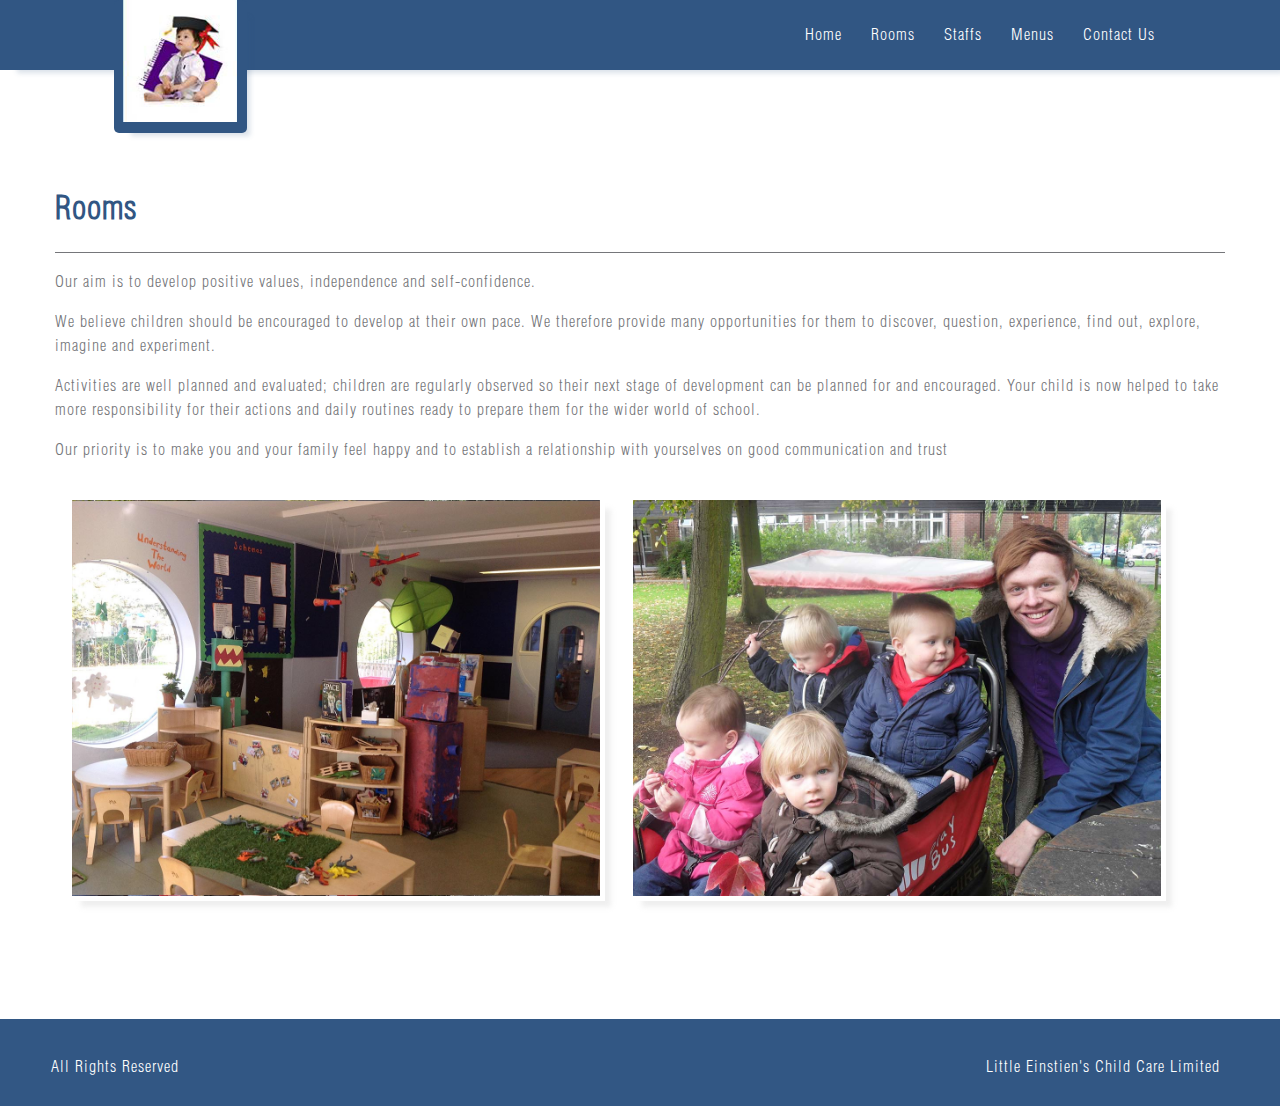
<file: rooms.html>
<!DOCTYPE html>
<html>
<head>
     <title>Rooms ::Little Einstein Child Care Limited</title>
     <link rel="stylesheet" type="text/css" href="css/style.css">
     <script type="text/javascript" src="js/jquery-1.11.2.min.js"></script>
	 <script src="js/jquery.bxslider.min.js"></script>
     <link href="css/jquery.bxslider.css" rel="stylesheet" />
     <link rel="shortcut icon" type="image/x-icon" href="images/favicon.ico">
</head>
<body>
   <header>
        <div class="header-top">
         <div class="container">
          
            <div class="header-inner">
                <div class="logo-wrapper">
              <a href="index.html"><img src="images/logo.png" alt="View Offcet" /></a>
               </div>
                <nav>
				<ul class="top-menu right">
					<li><a href="index.html">Home</a></li>
					<li><a href="rooms.html">Rooms</a></li>
					<li><a href="staff.html">Staffs</a></li>
					<li><a href="menus.html">Menus</a></li>
					<li><a href="contact.html">Contact Us</a></li>
				</ul>
			</nav>
            </div>
            </div>
        </div>
  </header>
    <div class="container contact-wrapper">
        <div class="contact-head">
            <h1>Rooms</h1>
        </div>
        <p>Our aim is to develop positive values, independence and self-confidence.</p>
        <p>We believe children should be encouraged to develop at their own pace. We therefore provide many opportunities for them to discover, question, experience, find out, explore, imagine and experiment. </p>
        <p>Activities are well planned and evaluated; children are regularly observed so their next stage of development can be planned for and encouraged. Your child is now helped to take more responsibility for their actions and daily routines ready to prepare them for the wider world of school.</p>
        <p>Our priority is to make you and your family feel happy and to establish a relationship with yourselves on good communication and trust</p>
       <div class="room-block left">
           <img src="images/room2.jpg" alt="Rooms" /> 
       </div>
        <div class="room-block left">
           <img src="images/room1.jpg" alt="Rooms" /> 
       </div>
       <div class="clearBoth"></div>
    </div>
    <div class="push"></div>
  <footer>
     <div class="footer-wrap container">
         <div class="footer-left left">
         <p>All Rights Reserved</p>
         </div>
         <div class="footer-right right">
         <p>Little Einstien's Child Care Limited</p>
         </div> 
     </div>
 </footer>
</body>
</html>
</file>
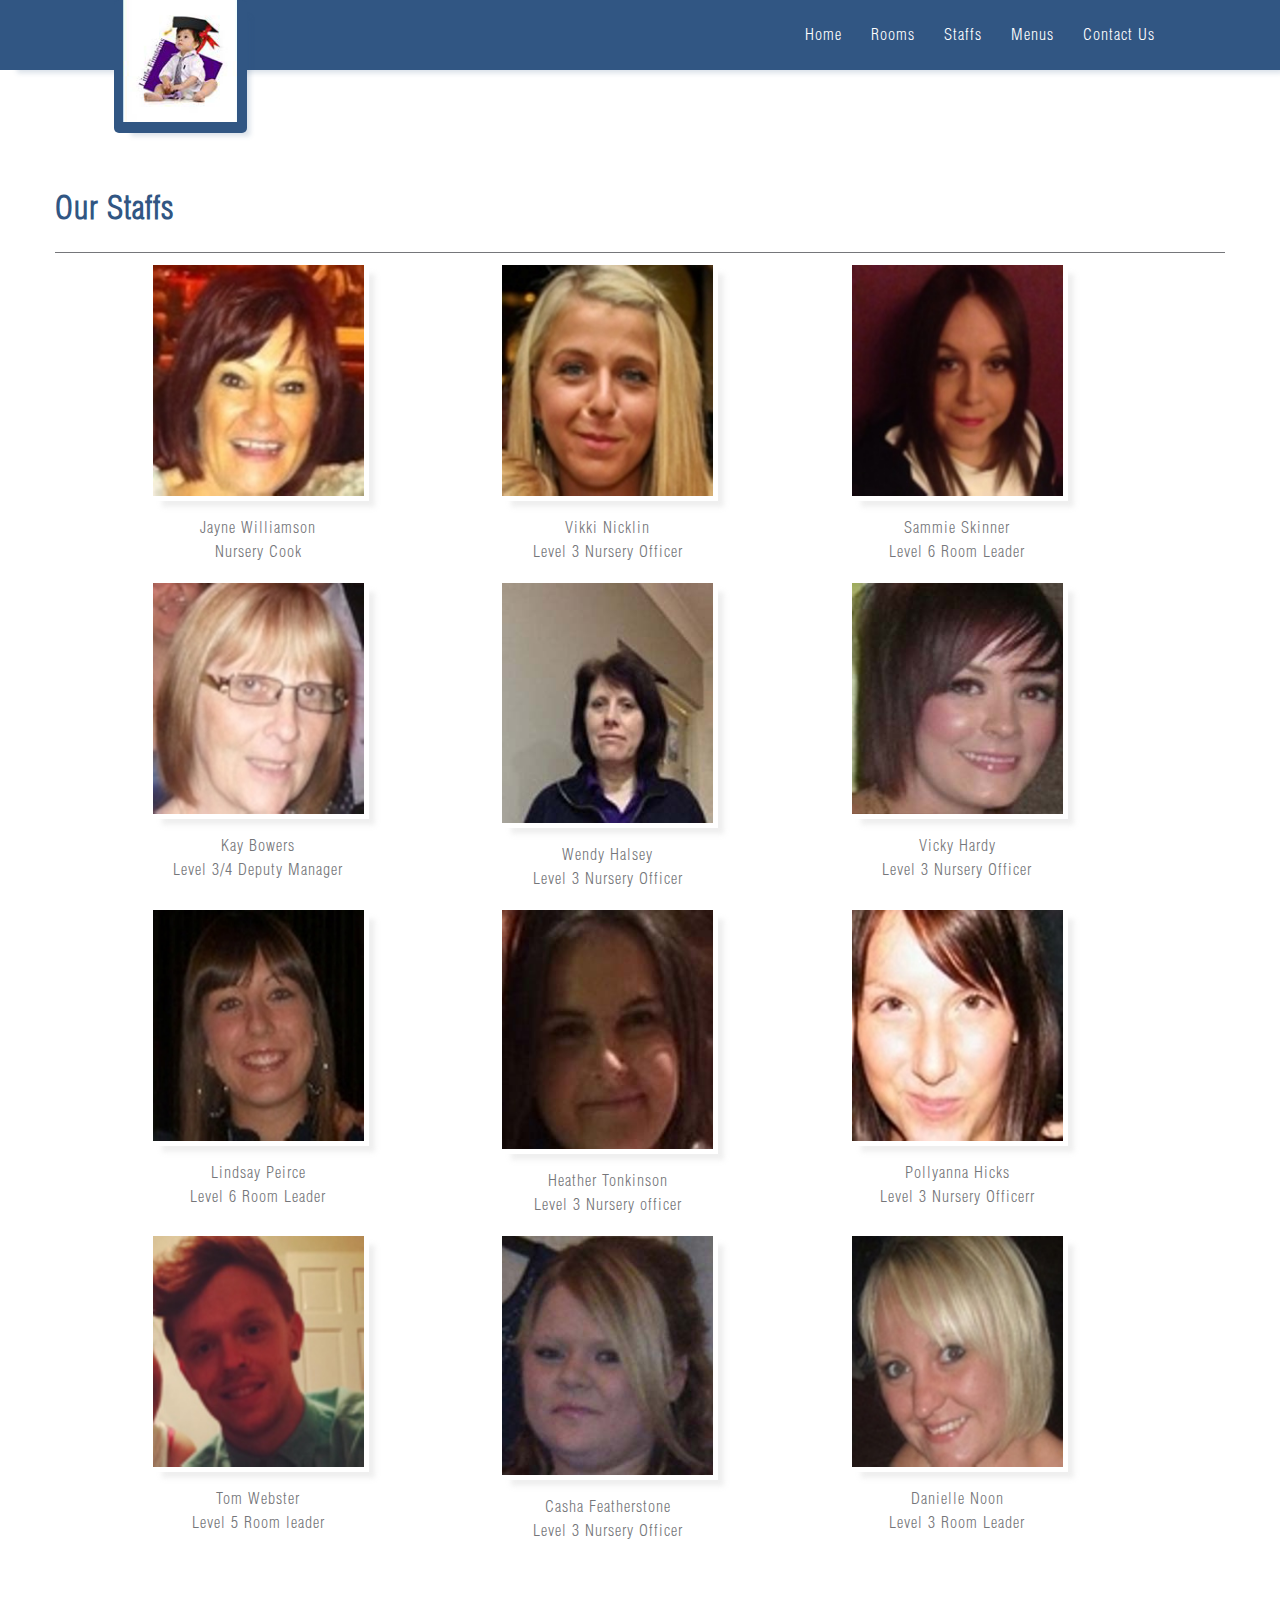
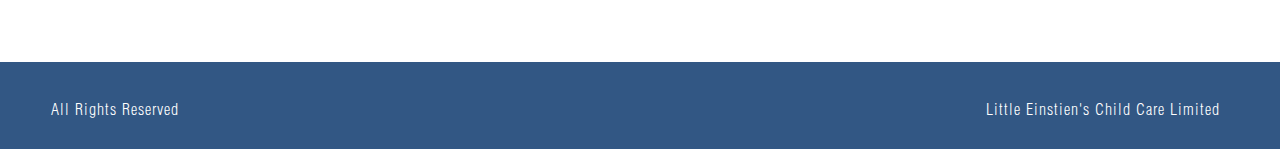
<file: staff.html>
<!DOCTYPE html>
<html>
<head>
     <title>Staffs ::Little Einstein Child Care Limited</title>
     <link rel="stylesheet" type="text/css" href="css/style.css">
     <script type="text/javascript" src="js/jquery-1.11.2.min.js"></script>
	 <script src="js/jquery.bxslider.min.js"></script>
     <link href="css/jquery.bxslider.css" rel="stylesheet" />
     <link rel="shortcut icon" type="image/x-icon" href="images/favicon.ico">
</head>
<body>
    <header>
        <div class="header-top">
         <div class="container">
          
            <div class="header-inner">
                <div class="logo-wrapper">
              <a href="index.html"><img src="images/logo.png" alt="View Offcet" /></a>
               </div>
                <nav>
				<ul class="top-menu right">
					<li><a href="index.html">Home</a></li>
					<li><a href="rooms.html">Rooms</a></li>
					<li><a href="staff.html">Staffs</a></li>
					<li><a href="menus.html">Menus</a></li>
					<li><a href="contact.html">Contact Us</a></li>
				</ul>
			</nav>
            </div>
            </div>
        </div>
  </header>
    <div class="container contact-wrapper">
        <div class="contact-head">
            <h1>Our Staffs</h1>
        </div>
        <div class="staff-wrapper">
            <div class="staff left">
                <img src="images/staff/jayne.jpg" alt="View Offcet" height="231" width="221"/>
                <p class="name">Jayne Williamson</p>
                <p class="name">Nursery Cook</p>
           </div>
            <div class="staff left">
                <img src="images/staff/vikki.jpg" alt="View Offcet" height="231" width="221"/>
                <p class="name">Vikki Nicklin</p>
                <p class="name">Level 3 Nursery Officer</p>
           </div>
            <div class="staff left">
                <img src="images/staff/sammie.jpg" alt="View Offcet" height="231" width="221"/>
                <p class="name">Sammie Skinner</p>
                <p class="name">Level 6 Room Leader</p>
           </div>
      </div>
       <div class="staff-wrapper">
            <div class="staff left">
                <img src="images/staff/kay.jpg" alt="View Offcet" height="231" width="221"/>
                <p class="name">Kay Bowers </p>
                <p class="name">Level 3/4 Deputy Manager</p>
           </div>
            <div class="staff left">
                <img src="images/staff/wendyhn.jpg" alt="View Offcet" />
                <p class="name">Wendy Halsey</p>
                <p class="name">Level 3 Nursery Officer</p>
           </div>
            <div class="staff left">
                <img src="images/staff/vicky.jpg" alt="View Offcet" height="231" width="221"/>
                <p class="name">Vicky Hardy</p>
                <p class="name">Level 3 Nursery Officer</p>
           </div>
      </div>
      <div class="clearBoth"></div>
     <div class="staff-wrapper">
            <div class="staff left">
                <img src="images/staff/lindsay.jpg" alt="View Offcet" height="231" width="221"/>
                <p class="name">Lindsay Peirce</p>
                <p class="name">Level 6 Room Leader</p>
           </div>
            <div class="staff left">
                <img src="images/staff/heathern.jpg" alt="View Offcet" />
                <p class="name">Heather Tonkinson</p>
                <p class="name">Level 3 Nursery officer</p>
           </div>
            <div class="staff left">
                <img src="images/staff/pollyanna.jpg" alt="View Offcet" height="231" width="221"/>
                <p class="name">Pollyanna Hicks</p>
                <p class="name">Level 3 Nursery Officerr</p>
           </div>
      </div>
      <div class="clearBoth"></div>
      <div class="staff-wrapper">
            <div class="staff left">
                <img src="images/staff/tom.jpg" alt="View Offcet" height="231" width="221"/>
                <p class="name">Tom Webster</p>
                <p class="name">Level 5 Room leader </p>
           </div>
            <div class="staff left">
                <img src="images/staff/casha.jpg" alt="View Offcet" />
                <p class="name">Casha Featherstone </p>
                <p class="name">Level 3 Nursery Officer</p>
           </div>
            <div class="staff left">
                <img src="images/staff/Danielle.jpg" alt="View Offcet" height="231" width="221"/>
                <p class="name">Danielle Noon</p>
                <p class="name">Level 3 Room Leader</p>
           </div>
      </div>
      <div class="clearBoth"></div>
      <div class="push"></div>
    </div>
  <footer>
     <div class="footer-wrap container">
         <div class="footer-left left">
         <p>All Rights Reserved</p>
         </div>
         <div class="footer-right right">
         <p>Little Einstien's Child Care Limited</p>
         </div> 
     </div>
 </footer>
</body>
</html>
</file>
<file: css/style.css>
@font-face{
	font-family:'Helvetica';
	src:url(../font/Helvetica-Condensed-Light.otf);
}
html, body {
height: 100%;
}
body{
font-family: 'Helvetica', sans-serif;
margin:0px;
background-color:#fff;
letter-spacing: 1px;
line-height: 1.5;
}

.clearBoth {clear:both;}
.left {float:left;}
.right {float:right;}
.center {text-align: center;}

.header-top{
    width: 100%;
    background-color: #315683;
    height: 70px;
    box-shadow: 10px 10px 5px -7px rgba(49,86,131,0.18);
    position: relative;
}
.logo-wrapper{
    text-align: center;
    left: 145px;
    background-color: #315683;
    width: 133px;
    padding-bottom: 5px;
    border-radius: 5px;
    top: -8px;
    box-shadow: 10px 10px 5px -7px rgba(49,86,131,0.18);
    float: left;
}
.logo-wrapper img{
    width: 86%;
}
.fixed {
    position: fixed;
    top:0; left:0;
    width: 100%; 
    z-index:9;
    transition: all 0.3s ease 0s;
}
.header-inner{
    width: 90%;
    margin: 0px auto;
}
.container{
    width: 1170px;
    margin: 0px auto;
}
.top-menu{
	display: block;
}
nav ul li {
    border-bottom: 1px solid transparent;
    display: inline-block;
    margin: 0 12px;
    padding: 6px 0 8px;
}
nav ul li:hover{
    border-bottom: solid 1px #fff;
    transition: all 0.3s ease 0s;
}
ul.top-menu {
    list-style-type: none;
}
ul.top-menu li a{
    text-decoration: none;
    color: #fff;
}
.banner{
    width: 100%;
    background:url(../images/childrens2.jpg);
    height: 500px;
    background-size: cover;
}
.intro-content{
    width: 70%;
    padding-left: 27px;
    margin: 10px 0 50px;
}
.intro-content h1{
    color: #2c5072;
    font-weight: 500;
    font-size: 40px;
}
.intro-content p{
    color: #75767a;
}
.social-wrapper{
    width: 26%;
}
.social-box{
    width: 246px;
    height: 246px;
    background-color:#EEF4F4;
    margin: 58px 0px 30px 18px;
    border-radius: 15px;
    position: relative;
    z-index: 1;
}
.social-box p a{
    text-decoration: none;
    color: #2C5072;
}

.social-box h2{
    color: #fff;
    text-align: center;
    padding-top: 5px;
    font-weight: 400;
}
.social-box:before{
    position: absolute;
    z-index: -1;
    top: 0px;
    left: 0px;
    width: 100%;
    height: 17%;
    content: "";
    background-color: #325784;
    border-top-left-radius: 15px;
    border-top-right-radius: 15px;
}
.social-box p{
    padding-left: 71px;
    color: #2C5072;
    font-size: 20px;
    line-height: 2;
}
.fb{
    background-image: url("../images/sprite.png");
    background-position: 0px 503px;
    background-repeat: repeat-y;
    padding: 3px 20px;
}
.twitter{
    background-image: url("../images/sprite.png");
    background-position: 0px 461px;
    background-repeat: repeat-y;
    padding: 3px 20px;
}
.gplus{
    background-image: url("../images/sprite.png");
    background-position: 0px 413px;
    background-repeat: repeat-y;
    padding: 3px 20px;
}
.slider-wrapper{
    background-color: #325784;
    height: 200px;
    width: 100%;
}
.bx-viewport {
    background:none!important;
    border: 0!important;
    box-shadow: none!important;
}
.slide {
    color: #FFF;
    width: 80%;
    margin: -26px auto;
}
p.slide-quote {
    padding-top: 80px;
    text-align: center;
    font-size: 32px;
    line-height: 1;
}
.slide-name{
    padding-right: 223px;
}
.bx-wrapper{
    top: -46px!important;
}
.review-wrapper{
    width: 650px;
    margin-top: 65px;
}
.review-wrapper p{
    color: #75767A;
    padding-right: 21px;
    font-size: 18px;
}
.review-heading h2{
    color: #315683;
    font-weight: 300;
    font-size: 34px;
}
.exclaim{
    display: inline-block;
}

.bubble {
    padding: 0 30px;
}
.map-wrapper{
   width: 460px;
   margin-top: 53px;
   color:#75767A;
   padding-left:55px;
   border-left: solid 1px #75767A;
   margin-bottom: 18px;
}
.map-wrapper h2 {
    font-weight: 300;
    margin: 50px 0;
}
footer {
    background-color: #325784;
}
.footer-wrap{
    width: 100%;
    height: 87px;
    margin-top: 12px;
    color: #fff;
}
.extern-link {
    padding: 25px 30px 25px 0;
}
.view-report img {
    height: 100%;
}
.view-report{
    width: 575px;
    height: 111px;
    background-color: #325784;
    margin: 34px 0;
}
.view-report h2{
   text-align: center;
   font-size: 29px;
   color: #FFF;
   padding-top: 12px;
}

.view-report  a{
    text-decoration:none;
}

.view-links ul{
    display: inline-block;
}


.view-links ul li{
    display: inline-block;
    padding-left: 23px;
}
.contact-wrapper{
    min-height: 71%;
    height: auto !important;
    height: 100%;
}
.contact-head{
    border-bottom: solid 1px #75767A;
    color: #315683;
    margin-top: 113px;
}
.contact-wrapper p{
    color: #75767A;
}
.contact-form{
    color: #75767A;
    min-height: 400px;
}
form {
    margin: 50px 0;
}
input, textarea {
	padding: 10px;
    border: 1px solid #325784;
	width: 200px;
	color: #999999;
	box-shadow: rgba(0, 0, 0, 0.1) 0px 0px 8px;
	-moz-box-shadow: rgba(0, 0, 0, 0.1) 0px 0px 8px;
	-webkit-box-shadow: rgba(0, 0, 0, 0.1) 0px 0px 8px;		
}

textarea {
	width: 400px;
	height: 150px;
	max-width: 400px;
	line-height: 18px;
}


input:hover, textarea:hover,
input:focus, textarea:focus {
	border-color: 1px solid #C9C9C9;
	box-shadow: rgba(0, 0, 0, 0.2) 0px 0px 8px;
	-moz-box-shadow: rgba(0, 0, 0, 0.2) 0px 0px 8px;
	-webkit-box-shadow: rgba(0, 0, 0, 0.2) 0px 0px 8px;	
}

.form label {
	margin-left: 10px;
	color: #999999;
}
.submit input {
	width: 100px; 
	height: 40px;
	background-color: #474E69; 
	color: #FFF;
	border-radius: 3px;
	-moz-border-radius: 3px;
	-webkit-border-radius: 3px;		
}

.staff-wrapper{
    
}
.staff{
    width: 25%;
    text-align: center;
    margin-left: 57px;
}
.staff img{
    width: 72%;
    margin-top: 7px;
    box-shadow: 10px 10px 5px -4px rgba(204,204,204,0.31);
    border: 5px solid #fff;
}
.name{
    line-height: 0.5;
}

.menu-items {
    width: 60%;
}
.menu-items ul li {
    list-style-type: square;
    line-height: 3;
    font-weight: 700;
    color:#75767A;
}
.menu-images{
    width: 40%;
}
.menu-images .block{
    margin-top: 12px;
    overflow: hidden;
    height: 165px;
}
.menu-images .block img{
    box-shadow: 10px 10px 5px -4px rgba(204,204,204,0.31);
    border: 5px solid #fff;
    width: 100%;
}
.room-block{
    width: 48%;
    text-align: center;
    margin-top: 18px;
}
.room-block img{
    width: 94%;
    box-shadow: 10px 10px 5px -4px rgba(204,204,204,0.31);
    border: 5px solid #fff;
}
.footer-left{
    width: 17%;
    padding: 19px 0px 0px 51px;
}
.footer-right{
    width: 19%;
    padding: 19px 51px 0px 0px;
}
.table-fee{
    background-color:#FFFFFF;
    border:0;
    color:#75767A!important;
    width:50%;
    font-weight: 600;
}
.table-fee  tr td{
    border: 0;
    padding: 10px 20px;
}
.table-fee  tr:nth-child(2n) td{
    background: #f5f5f5;
}
.table-fee  tr:nth-child(2n+1) td{
    background: #fcfcfc;
}
.push {
    height: 100px;
}
.menu-tab{
    padding-top: 8px;
}
.ui-widget-header{
    border: 1px solid #315683 !important;
    background: url("images/ui-bg_highlight-soft_75_cccccc_1x100.png") repeat-x scroll 50% 50% #315683!important;
}
.ui-widget {
    font-family: 'Helvetica', sans-serif!important;
    font-size: 1.1em;
}
.table-fee{
    background-color:#FFFFFF;
    border:0;
    color:#75767A!important;
    width:100%;
    font-weight: 600;
}
.table-fee  tr td{
    border: 0;
    padding: 10px 20px;
}
.table-fee  tr:nth-child(2n) td{
    background: #f5f5f5;
}
.table-fee  tr:nth-child(2n+1) td{
    background: #fcfcfc;
}
.tb-style{
    font-weight: 400;
}
.tbhead-style{
    color: #325784;
}
.ui-widget-content {
    color: #315683!important;
    padding-left: 3px;
}

.table{
    width: 47%;
}
.table h2{
    text-align: center;
}
.tab-row{
 line-height: 2;
}
.time-wrapper{
    width: 25%;
}
.time-box{
    width: 100%;
    height: 337px;
    background-color: #EEF4F4;
    border-radius: 15px;
    position: relative;
    z-index: 1;
    color: #75767A;
}
.time-box h2{
    color: #fff;
    text-align: center;
    padding-top: 5px;
    font-weight: 400;
}
.time-box:before{
    position: absolute;
    z-index: -1;
    top: 0px;
    left: 0px;
    width: 100%;
    height: 15%;
    content: "";
    background-color: #325784;
    border-top-left-radius: 15px;
    border-top-right-radius: 15px;
}
.time-box p {
    text-align: center;
    font-weight: 200;
}
.timeinfo-wrapper{
    width: 32%;
    margin: 20px 0px 0px 20px;
    background-color: #EEF4F4;
    border-radius: 15px;
    padding: 0px 21px;
    font-weight: 200;
    color: #75767A;
}
.timetwo{
    height: 337px;
}
.parents-slide{
    margin-top: 42px;
}
.parents-slide .bx-pager{
  display: none;
}
.parents-slide .bx-viewport{
  height: 128px!important;
}
</file>
